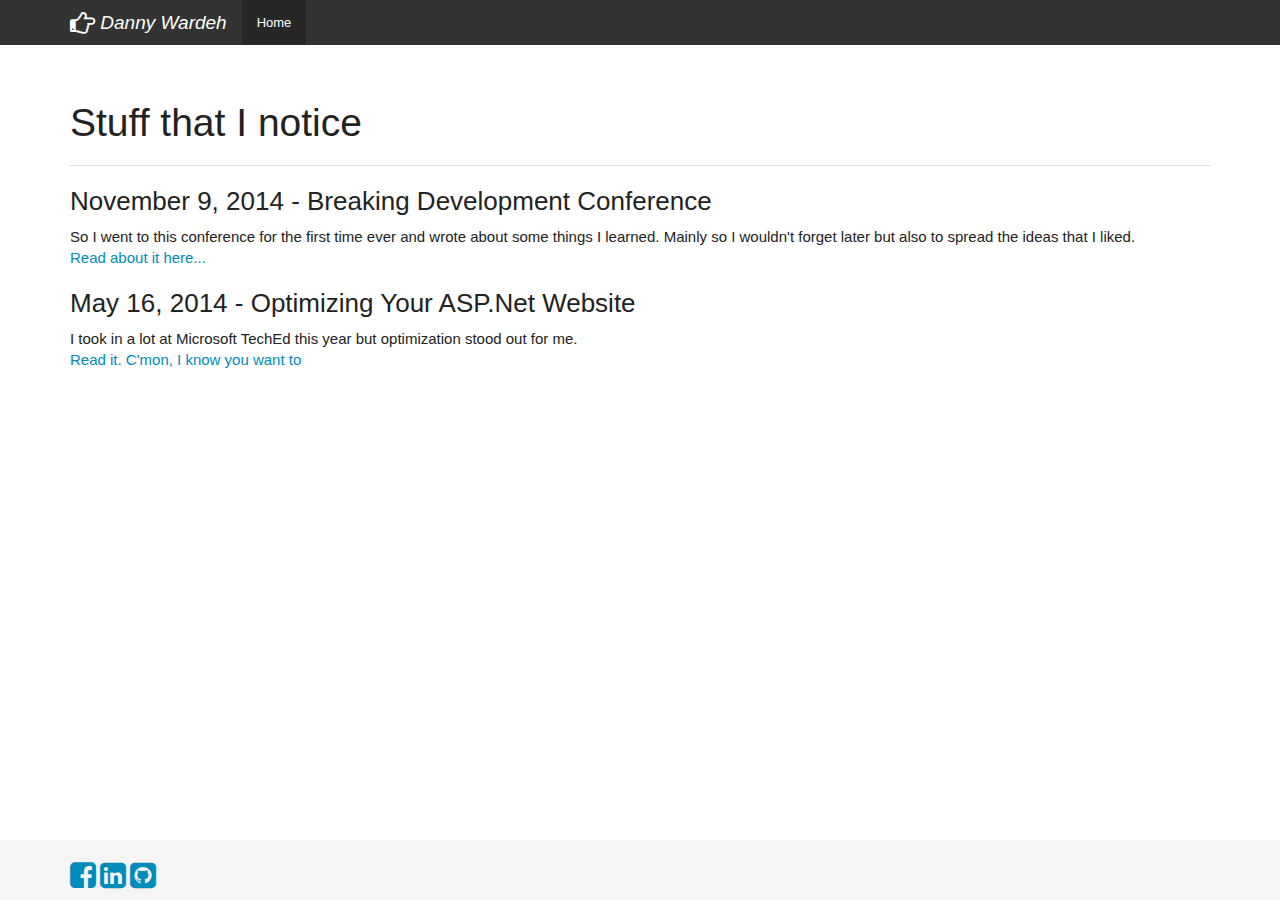
<file: index.html>
<!DOCTYPE html>
<html lang="en">
  <head>
    <meta charset="utf-8">
    <meta http-equiv="X-UA-Compatible" content="IE=edge">
    <meta name="viewport" content="width=device-width, initial-scale=1">
    <meta name="description" content="">
    <meta name="author" content="">
    <link rel="icon" href="favicon.ico">

    <title>Danny's Blog</title>

    <!-- Bootstrap core CSS -->
    <link href="stylesheets/bootstrap_yeti.min.css" rel="stylesheet">
	<link href="https://maxcdn.bootstrapcdn.com/font-awesome/4.2.0/css/font-awesome.min.css" rel="stylesheet">

    <!-- Custom styles for this template -->
    <link href="stylesheets/site.css" rel="stylesheet">
    
    <!-- HTML5 shim and Respond.js for IE8 support of HTML5 elements and media queries -->
    <!--[if lt IE 9]>
      <script src="https://oss.maxcdn.com/html5shiv/3.7.2/html5shiv.min.js"></script>
      <script src="https://oss.maxcdn.com/respond/1.4.2/respond.min.js"></script>
    <![endif]-->
  </head>

  <body>

    <!-- Fixed navbar -->
    <nav class="navbar navbar-default navbar-fixed-top" role="navigation">
      <div class="container">
        <div class="navbar-header">
          <button type="button" class="navbar-toggle collapsed" data-toggle="collapse" data-target="#navbar" aria-expanded="false" aria-controls="navbar">
            <span class="sr-only">Toggle navigation</span>
            <span class="icon-bar"></span>
            <span class="icon-bar"></span>
            <span class="icon-bar"></span>
          </button>
          <a class="navbar-brand" href="#"><i class="fa fa-hand-o-right fa-lg"></i> <em>Danny Wardeh</em></a>
        </div>
        <div id="navbar" class="collapse navbar-collapse">
          <ul class="nav navbar-nav">
            <li class="active"><a href="#">Home</a></li>
          </ul>
        </div><!--/.nav-collapse -->
      </div>
    </nav>

    <!-- Begin page content -->
    <div class="container">
      <div class="page-header">
        <h1>Stuff that I notice</h1>
      </div>
      <h3>November 9, 2014 - Breaking Development Conference</h3>
	  <p>
		So I went to this conference for the first time ever and wrote about some things I learned. Mainly so 
		I wouldn't forget later but also to spread the ideas that I liked.
	  <br />
	  <a href="bdconference2014.html">Read about it here...</a>
	  </p>
	  
	  <h3>May 16, 2014 - Optimizing Your ASP.Net Website</h3>
	  <p>
		I took in a lot at Microsoft TechEd this year but optimization stood out for me.		
	  <br />
	  <a href="teched2014.html">Read it. C'mon, I know you want to</a>
	  </p>

	  
    </div>

    <div class="footer">
      <div class="container">
        <p class="text-muted">
		<a href='https://www.facebook.com/danny.wardeh' target='_blank'><i class="fa fa-facebook-square fa-2x"></i></a>
		<a href='http://www.linkedin.com/pub/danny-wardeh/7/10a/53a/' target='_blank'><i class="fa fa-linkedin-square fa-2x"></i></a>
		<a href='https://github.com/dwardeh' target='_blank'><i class="fa fa-github-square fa-2x"></i></a>
		</p>
      </div>
    </div>


    <!-- Bootstrap core JavaScript
    ================================================== -->
    <!-- Placed at the end of the document so the pages load faster -->
	
    <script src="https://ajax.googleapis.com/ajax/libs/jquery/1.11.1/jquery.min.js"></script>
    <script src="js/bootstrap.min.js"></script>
	
    <!-- IE10 viewport hack for Surface/desktop Windows 8 bug -->
    <script src="js/ie10-viewport-bug-workaround.js"></script>
  </body>
</html>
</file>
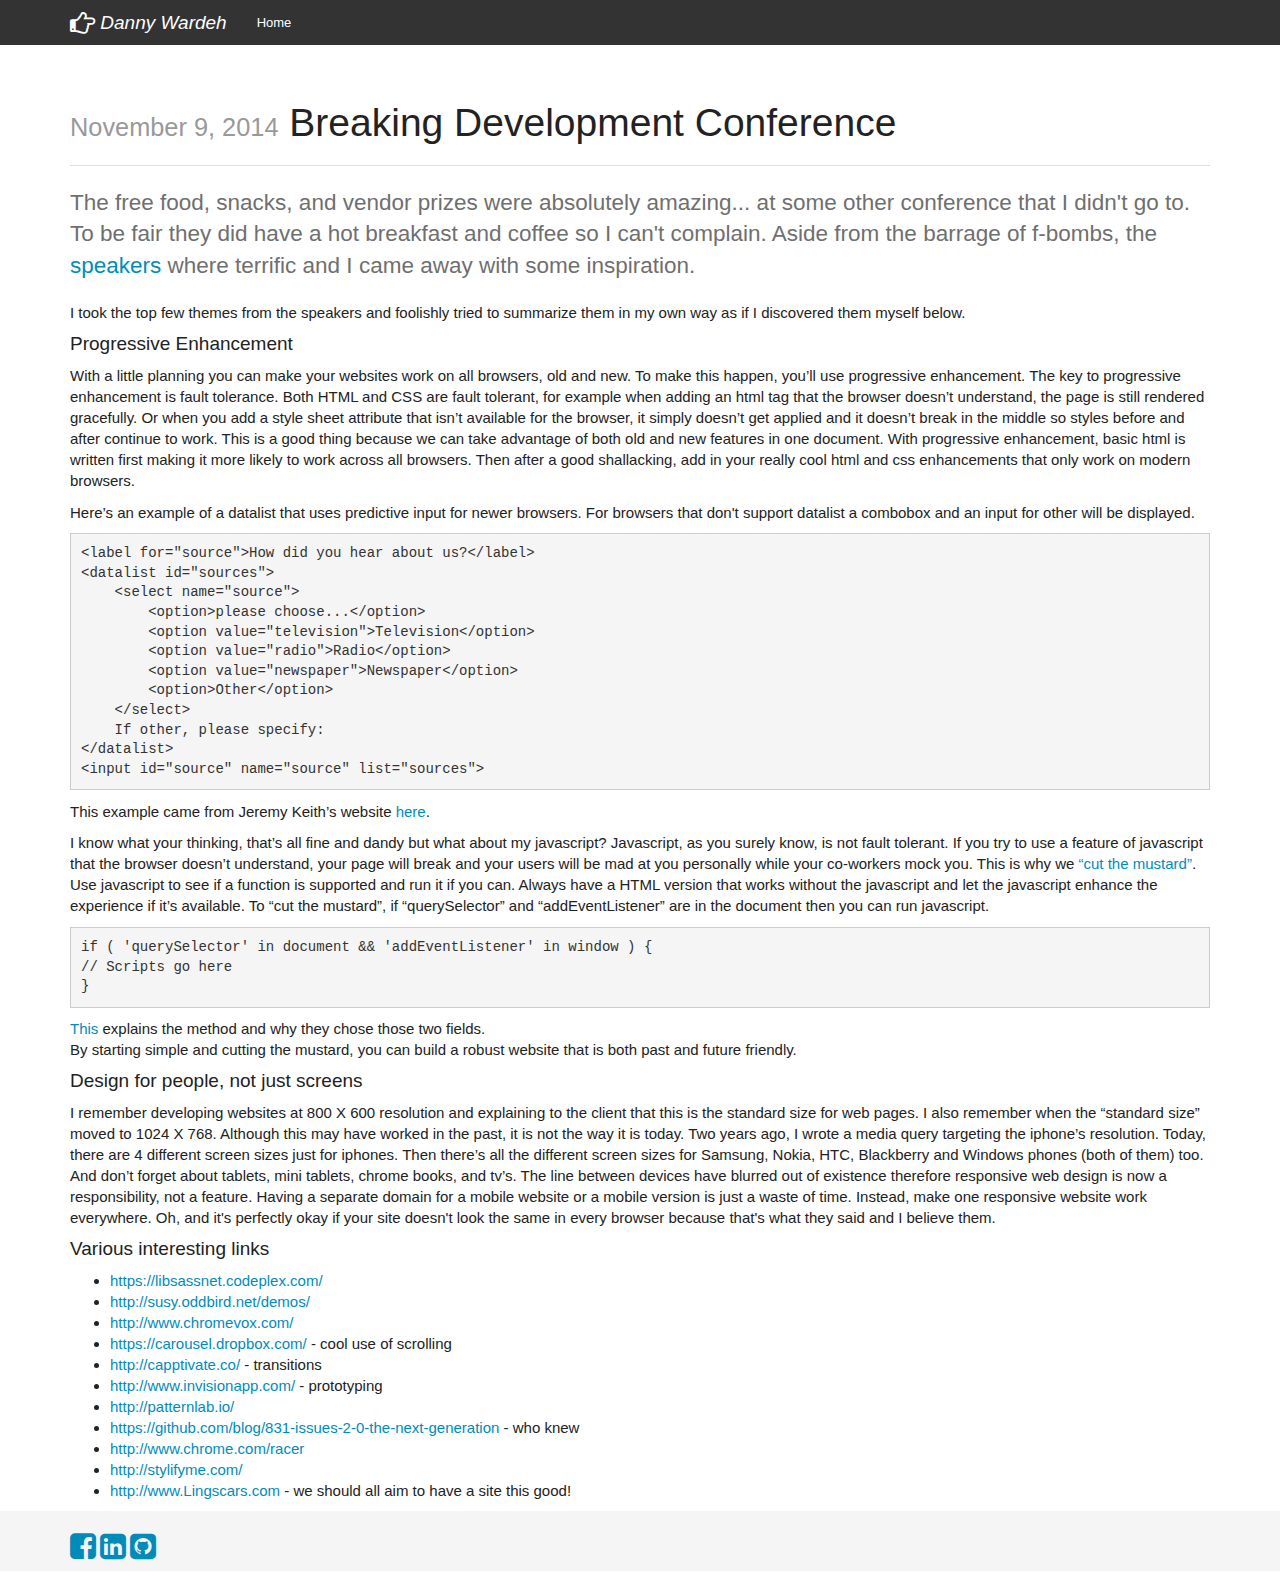
<file: bdconference2014.html>
<!DOCTYPE html>
<html lang="en">
  <head>
    <meta charset="utf-8">
    <meta http-equiv="X-UA-Compatible" content="IE=edge">
    <meta name="viewport" content="width=device-width, initial-scale=1">
    <meta name="description" content="">
    <meta name="author" content="">
    <link rel="icon" href="favicon.ico">

    <title>BD Conference 2014</title>

   <!-- Bootstrap core CSS -->
    <link href="stylesheets/bootstrap_yeti.min.css" rel="stylesheet">
	<link href="https://maxcdn.bootstrapcdn.com/font-awesome/4.2.0/css/font-awesome.min.css" rel="stylesheet">

    <!-- Custom styles for this template -->
    <link href="stylesheets/site.css" rel="stylesheet">
    
    <!-- HTML5 shim and Respond.js for IE8 support of HTML5 elements and media queries -->
    <!--[if lt IE 9]>
      <script src="https://oss.maxcdn.com/html5shiv/3.7.2/html5shiv.min.js"></script>
      <script src="https://oss.maxcdn.com/respond/1.4.2/respond.min.js"></script>
    <![endif]-->
  </head>

  <body>

    <!-- Fixed navbar -->
    <nav class="navbar navbar-default navbar-fixed-top" role="navigation">
      <div class="container">
        <div class="navbar-header">
          <button type="button" class="navbar-toggle collapsed" data-toggle="collapse" data-target="#navbar" aria-expanded="false" aria-controls="navbar">
            <span class="sr-only">Toggle navigation</span>
            <span class="icon-bar"></span>
            <span class="icon-bar"></span>
            <span class="icon-bar"></span>
          </button>
          <a class="navbar-brand" href="#"><i class="fa fa-hand-o-right fa-lg"></i> <em>Danny Wardeh</em></a>
        </div>
        <div id="navbar" class="collapse navbar-collapse">
          <ul class="nav navbar-nav">
            <li><a href="index.html">Home</a></li>
          </ul>
        </div><!--/.nav-collapse -->
      </div>
    </nav>

    <!-- Begin page content -->
    <div class="container">
      <div class="page-header">
        <h1><small>November 9, 2014</small> Breaking Development Conference</h1>
      </div>
	  <p class="lead">
		The free food, snacks, and vendor prizes were absolutely amazing... at some other conference that I didn't go to. To be fair they did have 
		a hot breakfast and coffee so I can't complain. Aside from the barrage of f-bombs, the <a href="https://bdconf.com/speakers/" target="_blank">speakers</a>
		where terrific and I came away with some inspiration.
	  </p>
	  <p>
	   I took the top few themes from the speakers and foolishly tried to summarize them in my own way as if I discovered them myself below.
	  </p>
	  <h4>Progressive Enhancement</h4>
	  <p>
	  
With a little planning you can make your websites work on all browsers, old and new. To make this happen, 
you’ll use progressive enhancement. The key 
to progressive enhancement is fault tolerance. Both HTML and CSS are fault tolerant, for example when adding an 
html tag that the browser doesn’t understand, the page is still rendered gracefully. Or when you add a style sheet 
attribute that isn’t available for the browser, it simply doesn’t get applied and it doesn’t break in the middle 
so styles before and after continue to work. This is a good thing because we can take advantage of both old and 
new features in one document. With progressive enhancement, basic html is written first making it more likely to 
work across all browsers. Then after a good shallacking, add in your really cool html and css enhancements that 
only work on modern browsers. 
</p>
<p>
Here’s an example of a datalist that uses predictive input for newer browsers. For browsers that don't support datalist
 a combobox and an input for other will be displayed.
<pre>
&ltlabel for="source"&gtHow did you hear about us?&lt/label&gt
&ltdatalist id="sources"&gt
    &ltselect name="source"&gt
        &ltoption&gtplease choose...&lt/option&gt
        &ltoption value="television"&gtTelevision&lt/option&gt
        &ltoption value="radio"&gtRadio&lt/option&gt
        &ltoption value="newspaper"&gtNewspaper&lt/option&gt
        &ltoption&gtOther&lt/option&gt
    &lt/select&gt
    If other, please specify:
&lt/datalist&gt
&ltinput id="source" name="source" list="sources"&gt
</pre>
This example came from Jeremy Keith’s website <a href='https://adactio.com/journal/4272/' target="_blank">here</a>.

</p>
<p>
I know what your thinking, that’s all fine and dandy but what about my javascript? Javascript, as you surely know, is not fault tolerant. 
If you try to use a feature of javascript that the browser doesn’t understand, your page will break and your users will be mad at you personally 
while your co-workers mock you. 
This is why we <a href='http://responsivenews.co.uk/post/18948466399/cutting-the-mustard' target="_blank">“cut the mustard”</a>. Use javascript 
to see if a function is supported and run it if you can. Always have a HTML version that works 
without the javascript and let the javascript enhance the experience if it’s available.
To “cut the mustard”, if “querySelector” and “addEventListener” are in the document then you can run javascript.
</p>
<pre>
if ( 'querySelector' in document && 'addEventListener' in window ) {
// Scripts go here
}
</pre>
<a href='http://responsivenews.co.uk/post/18948466399/cutting-the-mustard' target="_blank">This</a> explains the method and why they chose those two fields.
<p>
By starting simple and cutting the mustard, you can build a robust website that is both past and future friendly.
</p>
<h4>Design for people, not just screens</h4>
<p>
I remember developing websites at 800 X 600 resolution and explaining to the client that this is the standard size for web pages. 
I also remember when the “standard size” moved to 1024 X 768. Although this may have worked in the past, it is not the way it is 
today. Two years ago, I wrote a media query targeting the iphone’s resolution. Today, there are 4 different screen sizes just for 
iphones. Then there’s all the different screen sizes for Samsung, Nokia, HTC, Blackberry and Windows phones (both of them) too. And don’t forget 
about tablets, mini tablets, chrome books, and tv’s. The line between devices have blurred out of existence therefore responsive 
web design is now a responsibility, not a feature. Having a separate domain for a mobile website or a mobile version is just a waste 
of time. Instead, make one responsive website work everywhere. Oh, and it's perfectly okay if your site doesn't look the same in every browser because that's what
they said and I believe them. 
</p>
<h4>Various interesting links</h4>
<ul>
	<li><a href="https://libsassnet.codeplex.com/" target="_blank">https://libsassnet.codeplex.com/</a></li>
	<li><a href="http://susy.oddbird.net/demos/" target="_blank">http://susy.oddbird.net/demos/</a></li>
	<li><a href="http://www.chromevox.com/" target="_blank">http://www.chromevox.com/</a></li>
	<li><a href="https://carousel.dropbox.com/" target="_blank">https://carousel.dropbox.com/</a> - cool use of scrolling</li>
	<li><a href="http://capptivate.co/" target="_blank">http://capptivate.co/</a> - transitions</li>
	<li><a href="http://www.invisionapp.com/" target="_blank">http://www.invisionapp.com/</a> - prototyping</li>
	<li><a href="http://patternlab.io/" target="_blank">http://patternlab.io/</a></li>
	<li><a href="https://github.com/blog/831-issues-2-0-the-next-generation" target="_blank">https://github.com/blog/831-issues-2-0-the-next-generation</a> - who knew</li>
	<li><a href="http://www.chrome.com/racer" target="_blank">http://www.chrome.com/racer</a></li>
	<li><a href="http://stylifyme.com/" target="_blank">http://stylifyme.com/</a></li>
	<li><a href="http://www.Lingscars.com" target="_blank">http://www.Lingscars.com</a> - we should all aim to have a site this good!</li>
</ul>
	  
    </div>

    <div class="footer">
      <div class="container">
        <p class="text-muted">
		<a href='https://www.facebook.com/danny.wardeh' target='_blank'><i class="fa fa-facebook-square fa-2x"></i></a>
		<a href='http://www.linkedin.com/pub/danny-wardeh/7/10a/53a/' target='_blank'><i class="fa fa-linkedin-square fa-2x"></i></a>
		<a href='https://github.com/dwardeh' target='_blank'><i class="fa fa-github-square fa-2x"></i></a>
		</p>
      </div>
    </div>


    <!-- Bootstrap core JavaScript
    ================================================== -->
    <!-- Placed at the end of the document so the pages load faster -->
	
    <script src="https://ajax.googleapis.com/ajax/libs/jquery/1.11.1/jquery.min.js"></script>
    <script src="js/bootstrap.min.js"></script>
	
    <!-- IE10 viewport hack for Surface/desktop Windows 8 bug -->
    <script src="js/ie10-viewport-bug-workaround.js"></script>
  </body>
</html>
</file>
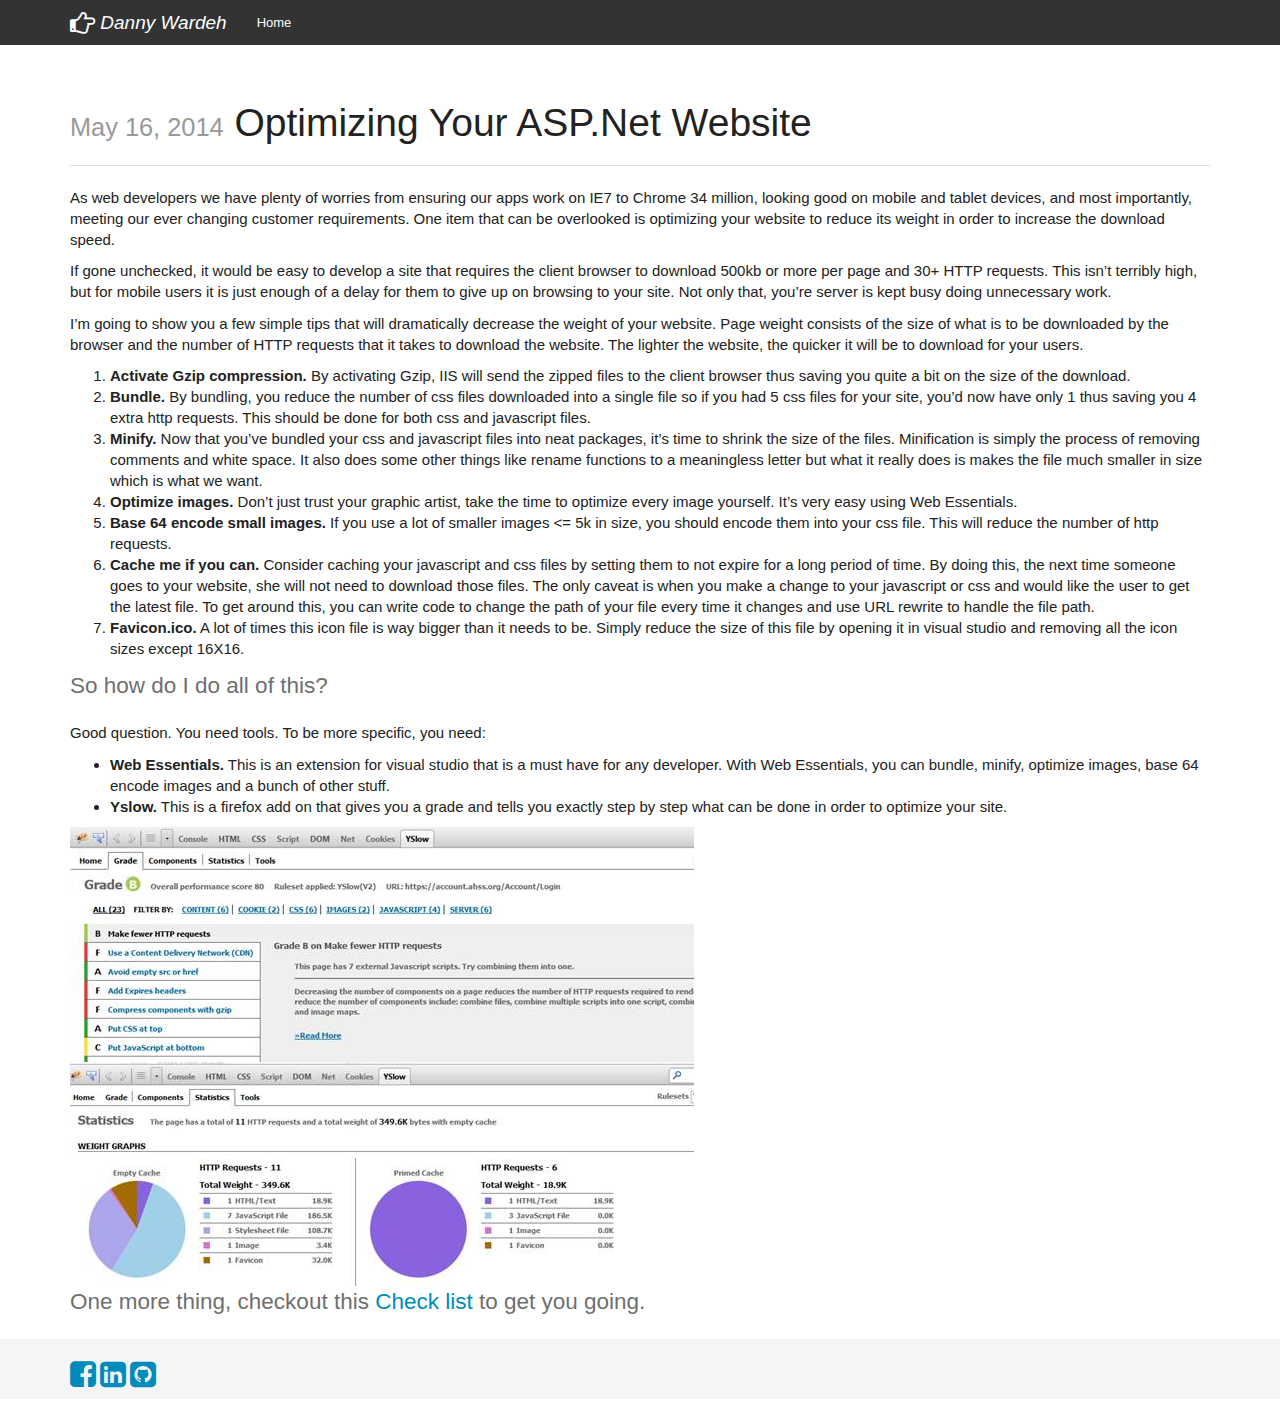
<file: teched2014.html>
<!DOCTYPE html>
<html lang="en">
  <head>
    <meta charset="utf-8">
    <meta http-equiv="X-UA-Compatible" content="IE=edge">
    <meta name="viewport" content="width=device-width, initial-scale=1">
    <meta name="description" content="">
    <meta name="author" content="">
    <link rel="icon" href="favicon.ico">

    <title>BD Conference 2014</title>

    <!-- Bootstrap core CSS -->
    <link href="stylesheets/bootstrap_yeti.min.css" rel="stylesheet">
	<link href="https://maxcdn.bootstrapcdn.com/font-awesome/4.2.0/css/font-awesome.min.css" rel="stylesheet">

    <!-- Custom styles for this template -->
    <link href="stylesheets/site.css" rel="stylesheet">
    
    <!-- HTML5 shim and Respond.js for IE8 support of HTML5 elements and media queries -->
    <!--[if lt IE 9]>
      <script src="https://oss.maxcdn.com/html5shiv/3.7.2/html5shiv.min.js"></script>
      <script src="https://oss.maxcdn.com/respond/1.4.2/respond.min.js"></script>
    <![endif]-->
  </head>

  <body>

    <!-- Fixed navbar -->
    <nav class="navbar navbar-default navbar-fixed-top" role="navigation">
      <div class="container">
        <div class="navbar-header">
          <button type="button" class="navbar-toggle collapsed" data-toggle="collapse" data-target="#navbar" aria-expanded="false" aria-controls="navbar">
            <span class="sr-only">Toggle navigation</span>
            <span class="icon-bar"></span>
            <span class="icon-bar"></span>
            <span class="icon-bar"></span>
          </button>
          <a class="navbar-brand" href="#"><i class="fa fa-hand-o-right fa-lg"></i> <em>Danny Wardeh</em></a>
        </div>
        <div id="navbar" class="collapse navbar-collapse">
          <ul class="nav navbar-nav">
            <li><a href="index.html">Home</a></li>
          </ul>
        </div><!--/.nav-collapse -->
      </div>
    </nav>

    <!-- Begin page content -->
    <div class="container">
      <div class="page-header">
        <h1><small>May 16, 2014</small> Optimizing Your ASP.Net Website</h1>
    </div>
	<p>
	As web developers we have plenty of worries from ensuring our apps work on IE7 to Chrome 34 million,  
	looking good on mobile and tablet devices, and most importantly, meeting our ever changing 
	customer requirements. One item that can be overlooked is optimizing your website to reduce 
	its weight in order to increase the download speed.
	</p>
	<p>
	If gone unchecked, it would be easy to develop a site that requires the client browser to download 
	500kb or more per page and 30+ HTTP requests. This isn’t terribly high, but for mobile users it is 
	just enough of a delay for them to give up on browsing to your site. Not only that, you’re server 
	is kept busy doing unnecessary work. 
	</p>
	
	<p>
	I’m going to show you a few simple tips that will dramatically decrease the weight of your website. 
	Page weight consists of the size of what is to be downloaded by the browser and the number of HTTP 
	requests that it takes to download the website. The lighter the website, the quicker it will be to 
	download for your users.
	</p>
	
	<ol>
	<li><strong>Activate Gzip compression.</strong> By activating Gzip, IIS will send the zipped files to the client browser thus saving you quite a bit on the size of the download.</li>
	<li><strong>Bundle.</strong> By bundling, you reduce the number of css files downloaded into a single file so if you had 5 css files for your site, you’d now have only 1 thus saving you 4 extra http requests. This should be done for both css and javascript files.</li>
	<li><strong>Minify.</strong> Now that you’ve bundled your css and javascript files into neat packages, it’s time to shrink the size of the files. Minification is simply the process of removing comments and white space. It also does some other things like rename functions to a meaningless letter but what it really does is makes the file much smaller in size which is what we want.</li>
	<li><strong>Optimize images.</strong> Don’t just trust your graphic artist, take the time to optimize every image yourself. It’s very easy using Web Essentials.</li>
	<li><strong>Base 64 encode small images.</strong> If you use a lot of smaller images <= 5k in size, you should encode them into your css file. This will reduce the number of http requests.</li>
	<li><strong>Cache me if you can.</strong> Consider caching your javascript and css files by setting them to not expire for a long period of time. By doing this, the next time someone goes to your website, she will not need to download those files. The only caveat is when you make a change to your javascript or css and would like the user to get the latest file. To get around this, you can write code to change the path of your file every time it changes and use URL rewrite to handle the file path.</li>
	<li><strong>Favicon.ico.</strong> A lot of times this icon file is way bigger than it needs to be. Simply reduce the size of this file by opening it in visual studio and removing all the icon sizes except 16X16.</li>
	</ol>

<p class="lead">
So how do I do all of this? 
</p>
<p>
Good question. You need tools. To be more specific, you need:
<ul>
<li><strong>Web Essentials.</strong> This is an extension for visual studio that is a must have for any developer. With Web Essentials, you can bundle, minify, optimize images, base 64 encode images and a bunch of other stuff.</li>
<li><strong>Yslow.</strong> This is a firefox add on that gives you a grade and tells you exactly step by step what can be done in order to optimize your site.</li>
</ul>
</p>	

<img src="images/image001.jpg" />
<img src="images/image002.jpg" />

<p class="lead">
One more thing, checkout this <a href="http://webdevchecklist.com/">Check list</a> to get you going.
</p>
    </div>

    <div class="footer">
      <div class="container">
        <p class="text-muted">
		<a href='https://www.facebook.com/danny.wardeh' target='_blank'><i class="fa fa-facebook-square fa-2x"></i></a>
		<a href='http://www.linkedin.com/pub/danny-wardeh/7/10a/53a/' target='_blank'><i class="fa fa-linkedin-square fa-2x"></i></a>
		<a href='https://github.com/dwardeh' target='_blank'><i class="fa fa-github-square fa-2x"></i></a>
		</p>
      </div>
    </div>


    <!-- Bootstrap core JavaScript
    ================================================== -->
    <!-- Placed at the end of the document so the pages load faster -->

    <script src="https://ajax.googleapis.com/ajax/libs/jquery/1.11.1/jquery.min.js"></script>
    <script src="js/bootstrap.min.js"></script>
	
    <!-- IE10 viewport hack for Surface/desktop Windows 8 bug -->
    <script src="js/ie10-viewport-bug-workaround.js"></script>
  </body>
</html>
</file>
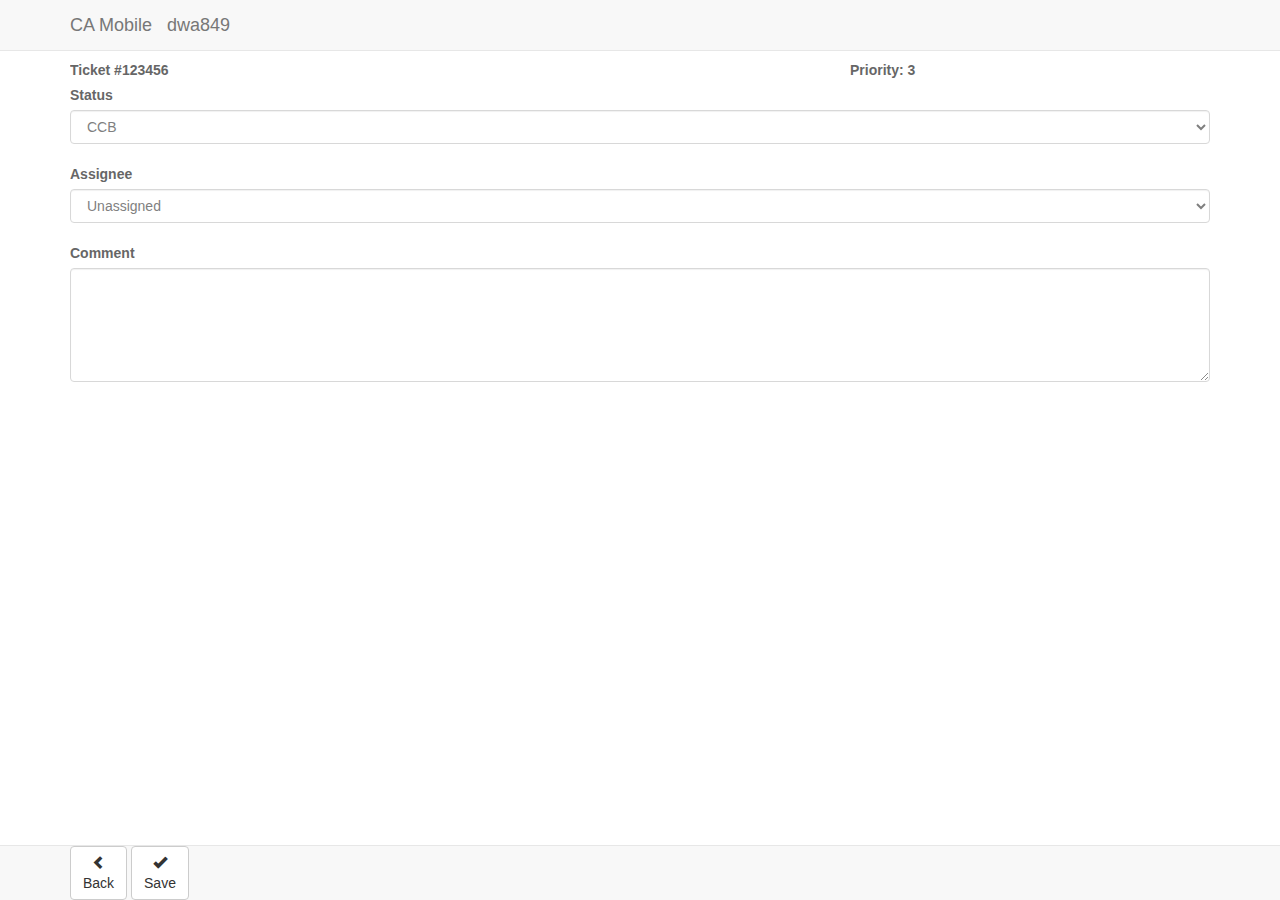
<file: samples/servicedesk/edit.html>
<!DOCTYPE html>
<html lang="en">
  <head>
    <meta charset="utf-8">
    <meta http-equiv="X-UA-Compatible" content="IE=edge">
    <meta name="viewport" content="width=device-width, initial-scale=1, user-scalable=no">
    <meta name="description" content="">
    <meta name="author" content="">
    <link rel="icon" href="../../favicon.ico">

    <title>CA Mobile</title>

    <!-- Bootstrap core CSS -->
    <!-- Latest compiled and minified CSS -->
	<link rel="stylesheet" href="https://maxcdn.bootstrapcdn.com/bootstrap/3.3.1/css/bootstrap.min.css">

    <!-- Custom styles for this template -->
    <link href="sticky-footer-navbar.css" rel="stylesheet">
    
    <!-- HTML5 shim and Respond.js for IE8 support of HTML5 elements and media queries -->
    <!--[if lt IE 9]>
      <script src="https://oss.maxcdn.com/html5shiv/3.7.2/html5shiv.min.js"></script>
      <script src="https://oss.maxcdn.com/respond/1.4.2/respond.min.js"></script>
    <![endif]-->
	

  </head>

  <body>

    <!-- Fixed navbar -->
    <nav class="navbar navbar-default navbar-fixed-top">
      <div class="container">
        <div class="navbar-header">
		
          <a class="navbar-brand" href="#">CA Mobile</a>
		  <div class="navbar-brand pull-right">dwa849</div>
        </div>
       
      </div>
    </nav>

    <!-- Begin page content -->
    <div id="pageContent" class="container">
		<div class="row">
			<div class="col-xs-8"><label>Ticket #123456</label></div>
			<div class="col-xs-4"><label>Priority: 3</label></div>
		</div>
		<label>Status</label> 
		<select class="form-control">
		  <option value="">CCB</option>
		  <option value="">Open</option>
		  <option value="">Close</option>
		</select>
		<br/>
		<label>Assignee</label> 
		<select class="form-control">
		  <option value="">Unassigned</option>
		  <option value="">Daniel Martin</option>
		  <option value="0x0FD1CE9110BBDC40B8E8F2517A47A5DE">Danny Wardeh</option>
		  <option value="">Joey Green</option>
		</select>
				<br/>
		<label>Comment</label>
		<p>
		
		<textarea name="Text1" cols="40" rows="5" class="form-control" ></textarea>
		
		
		</p>
		
      
	
	  
	  
    </div>


	<div class="navbar navbar-default navbar-fixed-bottom">
		<div class="container">
		
		<a href="detail.html" class="btn btn-default btn-md">
			<span class="glyphicon glyphicon-chevron-left glymphicon-align-top" aria-hidden="true"></span><br/> Back
		</a>
		<a href="index.html" class="btn btn-default btn-md" onclick="alert('help');">
			<span class="glyphicon glyphicon-ok glymphicon-align-top" aria-hidden="true"></span><br/> Save
		</a>
		
		</div>
	</div>


    <!-- Bootstrap core JavaScript
    ================================================== -->
    <!-- Placed at the end of the document so the pages load faster -->
    <script src="https://ajax.googleapis.com/ajax/libs/jquery/1.11.1/jquery.min.js"></script>
    <script src="https://maxcdn.bootstrapcdn.com/bootstrap/3.3.1/js/bootstrap.min.js"></script>
    <!-- IE10 viewport hack for Surface/desktop Windows 8 bug -->
    <script src="ie10-viewport-bug-workaround.js"></script>
	<!--<script src="https://code.jquery.com/ui/1.11.2/jquery-ui.min.js"></script>-->
	
	    <script type="text/javascript">
		$(document).ready(function() {
				$("#pageContent").css("display", "none");
				$("#pageContent").fadeIn(1000);		
		});
    </script>
  </body>
</html>
</file>
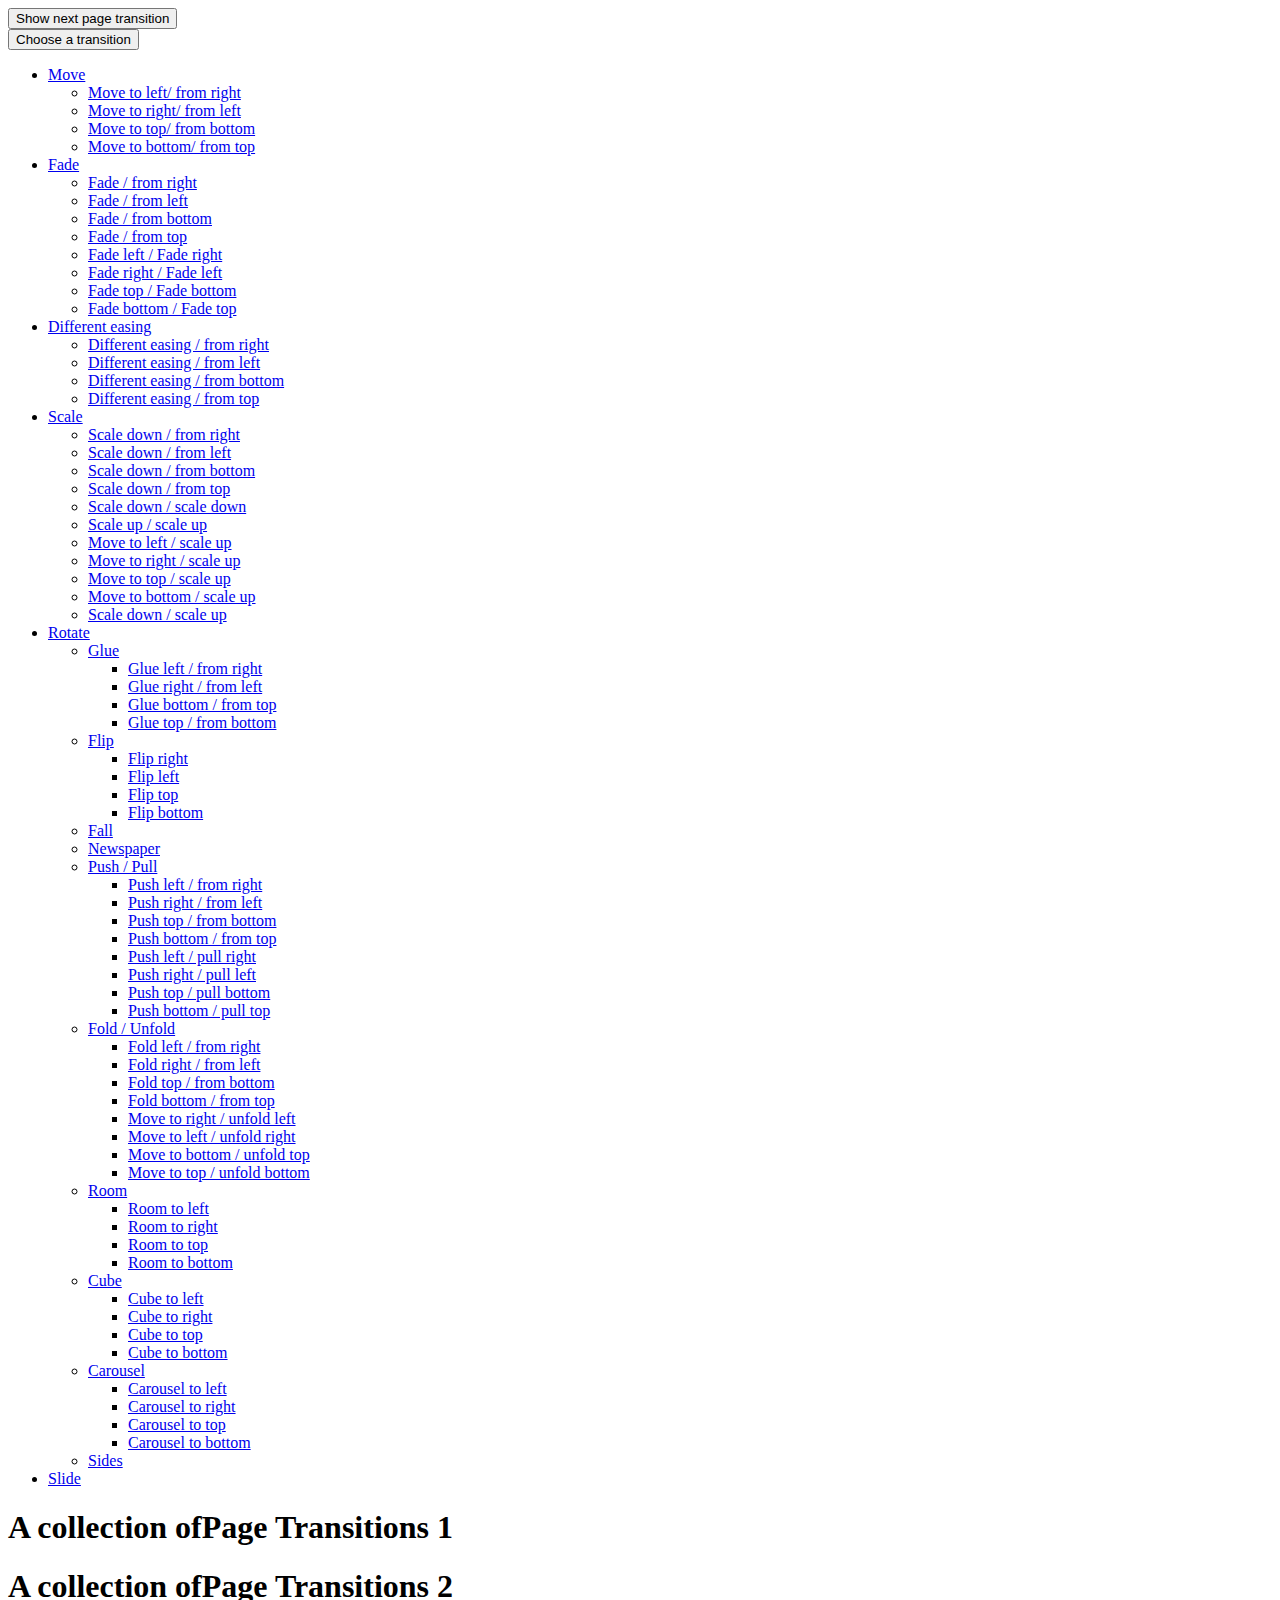
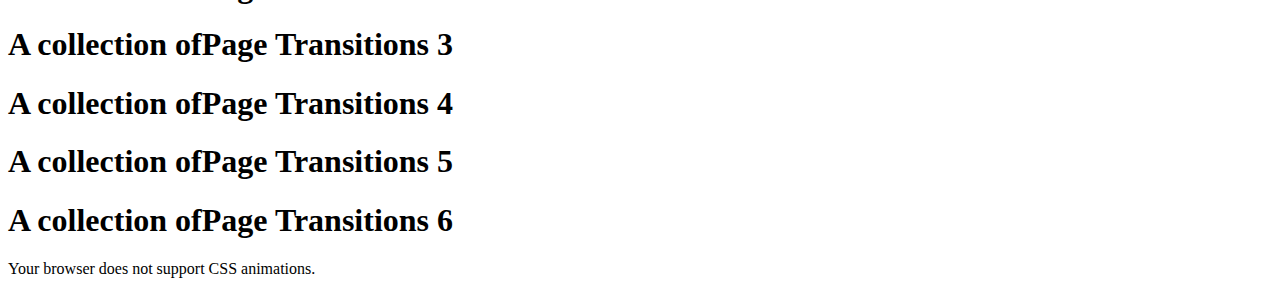
<file: samples/servicedesk/transitions.html>
<!DOCTYPE html>
<html lang="en" class="no-js">
	<head>
		<meta charset="UTF-8" />
		<meta http-equiv="X-UA-Compatible" content="IE=edge,chrome=1"> 
		<meta name="viewport" content="width=device-width, initial-scale=1.0"> 
		<title>A Collection of Page Transitions</title>
		<meta name="description" content="A Collection of Page Transitions with CSS Animations" />
		<meta name="keywords" content="page transition, css animation, website, effect, css3, jquery" />
		<meta name="author" content="Codrops" />
		<link rel="shortcut icon" href="../favicon.ico"> 
		<link rel="stylesheet" type="text/css" href="http://tympanus.net/Development/PageTransitions/css/default.css" />
		<link rel="stylesheet" type="text/css" href="http://tympanus.net/Development/PageTransitions/css/multilevelmenu.css" />
		<link rel="stylesheet" type="text/css" href="http://tympanus.net/Development/PageTransitions/css/component.css" />
		<link rel="stylesheet" type="text/css" href="http://tympanus.net/Development/PageTransitions/css/animations.css" />
		<script src="http://tympanus.net/Development/PageTransitions/js/modernizr.custom.js"></script>
	
	</head>
	<body>	
		

		<div class="pt-triggers">
			<button id="iterateEffects" class="pt-touch-button">Show next page transition</button>
			<div id="dl-menu" class="dl-menuwrapper">
				<button class="dl-trigger">Choose a transition</button>
				<ul class="dl-menu">
					<li>
						<a href="#">Move</a>
						<ul class="dl-submenu">
							<li data-animation="1"><a href="#">Move to left/ from right</a></li>
							<li data-animation="2"><a href="#">Move to right/ from left</a></li>
							<li data-animation="3"><a href="#">Move to top/ from bottom</a></li>
							<li data-animation="4"><a href="#">Move to bottom/ from top</a></li>
						</ul>
					</li>
					<li>
						<a href="#">Fade</a>
						<ul class="dl-submenu">
							<li data-animation="5"><a href="#">Fade / from right</a></li>
							<li data-animation="6"><a href="#">Fade / from left</a></li>
							<li data-animation="7"><a href="#">Fade / from bottom</a></li>
							<li data-animation="8"><a href="#">Fade / from top</a></li>
							<li data-animation="9"><a href="#">Fade left / Fade right</a></li>
							<li data-animation="10"><a href="#">Fade right / Fade left</a></li>
							<li data-animation="11"><a href="#">Fade top / Fade bottom</a></li>
							<li data-animation="12"><a href="#">Fade bottom / Fade top</a></li>
						</ul>
					</li>
					<li>
						<a href="#">Different easing</a>
						<ul class="dl-submenu">
							<li data-animation="13"><a href="#">Different easing / from right</a></li>
							<li data-animation="14"><a href="#">Different easing / from left</a></li>
							<li data-animation="15"><a href="#">Different easing / from bottom</a></li>
							<li data-animation="16"><a href="#">Different easing / from top</a></li>
						</ul>
					</li>
					<li>
						<a href="#">Scale</a>
						<ul class="dl-submenu">
							<li data-animation="17"><a href="#">Scale down / from right</a></li>
							<li data-animation="18"><a href="#">Scale down / from left</a></li>
							<li data-animation="19"><a href="#">Scale down / from bottom</a></li>
							<li data-animation="20"><a href="#">Scale down / from top</a></li>
							<li data-animation="21"><a href="#">Scale down / scale down</a></li>
							<li data-animation="22"><a href="#">Scale up / scale up</a></li>
							<li data-animation="23"><a href="#">Move to left / scale up</a></li>
							<li data-animation="24"><a href="#">Move to right / scale up</a></li>
							<li data-animation="25"><a href="#">Move to top / scale up</a></li>
							<li data-animation="26"><a href="#">Move to bottom / scale up</a></li>
							<li data-animation="27"><a href="#">Scale down / scale up</a></li>
						</ul>
					</li>
					<li>
						<a href="#">Rotate</a>
						<ul class="dl-submenu">
							<li>
								<a href="#">Glue</a>
								<ul class="dl-submenu">
									<li data-animation="28"><a href="#">Glue left / from right</a></li>
									<li data-animation="29"><a href="#">Glue right / from left</a></li>
									<li data-animation="30"><a href="#">Glue bottom / from top</a></li>
									<li data-animation="31"><a href="#">Glue top / from bottom</a></li>
								</ul>
							</li>
							<li>
								<a href="#">Flip</a>
								<ul class="dl-submenu">
									<li data-animation="32"><a href="#">Flip right</a></li>
									<li data-animation="33"><a href="#">Flip left</a></li>
									<li data-animation="34"><a href="#">Flip top</a></li>
									<li data-animation="35"><a href="#">Flip bottom</a></li>
								</ul>
							</li>
							<li data-animation="36"><a href="#">Fall</a></li>
							<li data-animation="37"><a href="#">Newspaper</a></li>
							<li>
								<a href="#">Push / Pull</a>
								<ul class="dl-submenu">
									<li data-animation="38"><a href="#">Push left / from right</a></li>
									<li data-animation="39"><a href="#">Push right / from left</a></li>
									<li data-animation="40"><a href="#">Push top / from bottom</a></li>
									<li data-animation="41"><a href="#">Push bottom / from top</a></li>

									<li data-animation="42"><a href="#">Push left / pull right</a></li>
									<li data-animation="43"><a href="#">Push right / pull left</a></li>
									<li data-animation="44"><a href="#">Push top / pull bottom</a></li>
									<li data-animation="45"><a href="#">Push bottom / pull top</a></li>
								</ul>
							</li>
							<li>
								<a href="#">Fold / Unfold</a>
								<ul class="dl-submenu">
									<li data-animation="46"><a href="#">Fold left / from right</a></li>
									<li data-animation="47"><a href="#">Fold right / from left</a></li>
									<li data-animation="48"><a href="#">Fold top / from bottom</a></li>
									<li data-animation="49"><a href="#">Fold bottom / from top</a></li>
									<li data-animation="50"><a href="#">Move to right / unfold left</a></li>
									<li data-animation="51"><a href="#">Move to left / unfold right</a></li>
									<li data-animation="52"><a href="#">Move to bottom / unfold top</a></li>
									<li data-animation="53"><a href="#">Move to top / unfold bottom</a></li>
								</ul>
							</li>
							<li>
								<a href="#">Room</a>
								<ul class="dl-submenu">
									<li data-animation="54"><a href="#">Room to left</a></li>
									<li data-animation="55"><a href="#">Room to right</a></li>
									<li data-animation="56"><a href="#">Room to top</a></li>
									<li data-animation="57"><a href="#">Room to bottom</a></li>
								</ul>
							</li>
							<li>
								<a href="#">Cube</a>
								<ul class="dl-submenu">
									<li data-animation="58"><a href="#">Cube to left</a></li>
									<li data-animation="59"><a href="#">Cube to right</a></li>
									<li data-animation="60"><a href="#">Cube to top</a></li>
									<li data-animation="61"><a href="#">Cube to bottom</a></li>
								</ul>
							</li>
							<li>
								<a href="#">Carousel</a>
								<ul class="dl-submenu">
									<li data-animation="62"><a href="#">Carousel to left</a></li>
									<li data-animation="63"><a href="#">Carousel to right</a></li>
									<li data-animation="64"><a href="#">Carousel to top</a></li>
									<li data-animation="65"><a href="#">Carousel to bottom</a></li>
								</ul>
							</li>
							<li data-animation="66"><a href="#">Sides</a></li>
						</ul>
					</li>
					<li data-animation="67"><a href="#">Slide</a></li>
				</ul>
			</div><!-- /dl-menu-wrapper-->
		</div><!-- /triggers -->

		<div id="pt-main" class="pt-perspective">
			<div class="pt-page pt-page-1"><h1><span>A collection of</span><strong>Page</strong> Transitions 1</h1></div>
			<div class="pt-page pt-page-2"><h1><span>A collection of</span><strong>Page</strong> Transitions 2</h1></div>
			<div class="pt-page pt-page-3"><h1><span>A collection of</span><strong>Page</strong> Transitions 3</h1></div>
			<div class="pt-page pt-page-4"><h1><span>A collection of</span><strong>Page</strong> Transitions 4</h1></div>
			<div class="pt-page pt-page-5"><h1><span>A collection of</span><strong>Page</strong> Transitions 5</h1></div>
			<div class="pt-page pt-page-6"><h1><span>A collection of</span><strong>Page</strong> Transitions 6</h1></div>
		</div>

		<div class="pt-message">
			<p>Your browser does not support CSS animations.</p>
		</div>

		<script src="https://ajax.googleapis.com/ajax/libs/jquery/1.9.1/jquery.min.js"></script>
		<script src="http://tympanus.net/Development/PageTransitions/js/jquery.dlmenu.js"></script>
		<script src="http://tympanus.net/Development/PageTransitions/js/pagetransitions.js"></script>
		<script src="http://tympanus.net/codrops/adpacks/demoad.js"></script>
	</body>
</html>
</file>
<file: stylesheets/site.css>
/* Sticky footer styles
-------------------------------------------------- */
html {
  position: relative;
  min-height: 100%;
}
body {
  /* Margin bottom by footer height */
  margin-bottom: 60px;
}
.footer {
  position: absolute;
  bottom: 0;
  width: 100%;
  /* Set the fixed height of the footer here */
  height: 60px;
  background-color: #f5f5f5;
}


/* Custom page CSS
-------------------------------------------------- */
/* Not required for template or sticky footer method. */

body > .container {
  padding: 60px 15px 0;
}
.container .text-muted {
  margin: 20px 0;
}

.footer > .container {
  padding-right: 15px;
  padding-left: 15px;
}

code {
  font-size: 80%;
}
</file>
<file: samples/servicedesk/sticky-footer-navbar.css>
/* Sticky footer styles
-------------------------------------------------- */
html {
  position: relative;
  min-height: 100%;
}
body {
  /* Margin bottom by footer height */
  margin-bottom: 60px;
}
.footer {
  position: absolute;
  bottom: 0;
  width: 100%;
  /* Set the fixed height of the footer here */
  height: 60px;
  background-color: #f5f5f5;
}


/* Custom page CSS
-------------------------------------------------- */
/* Not required for template or sticky footer method. */

body > .container {
  padding: 60px 15px 0;
}
.container .text-muted {
  margin: 20px 0;
}

.footer > .container {
  padding-right: 15px;
  padding-left: 15px;
}

code {
  font-size: 80%;
}
</file>
